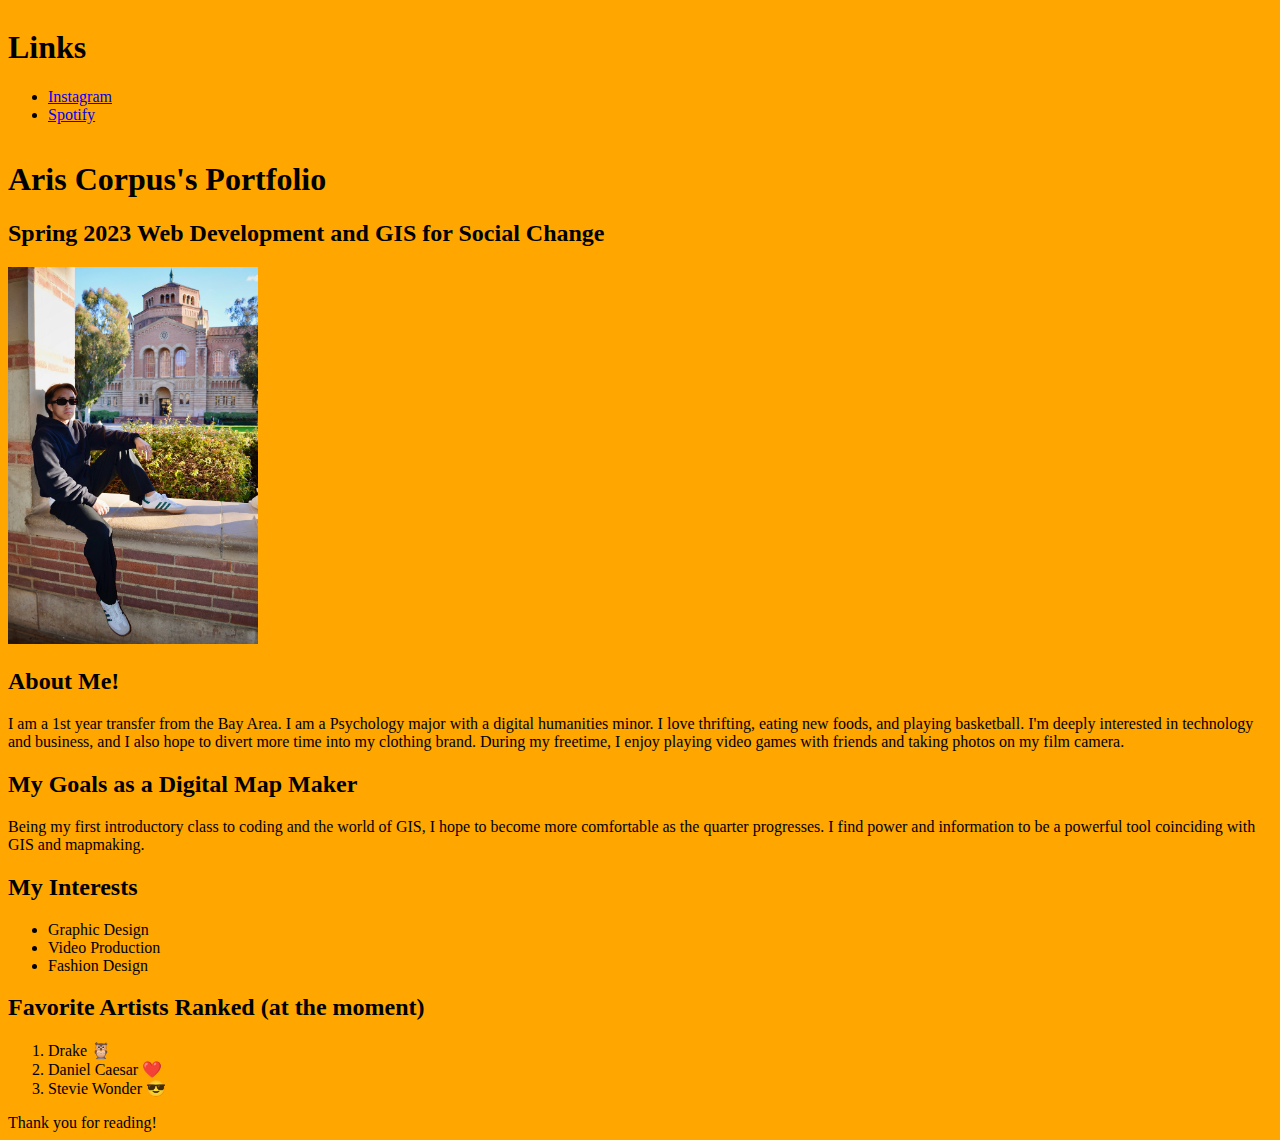
<file: week1/index.html>
<!DOCTYPE html>
<html>
    <head>
        <title>Aris' Portfolio</title>
        <meta charset="utf-8" />
        <link rel="shortcut icon" href="#">
        <link rel="stylesheet" href="styles/style.css">
    </head>

    <body>
        <header>
            <h1>Links</h1>
                <ul>
                    <li><a href="https://www.instagram.com/patchypotty/">Instagram</a></li>
                    <li><a href="https://open.spotify.com/user/patchypotty?si=cf1f52a7e07442c6">Spotify</a></li>
                 </ul>
      
        </header>

        <div class="main">
            <h1>Aris Corpus's Portfolio</h1>
            <h2>Spring 2023 Web Development and GIS for Social Change</h2>
            
            <img class="fitpicture"
            src="me.jpg"
            alt="A picture of me!">
            
            <h2>About Me!</h2>
            <p> I am a 1st year transfer from the Bay Area. I am a Psychology major with a digital humanities minor. 
                I love thrifting, eating new foods, and playing basketball. I'm deeply interested in technology and business, and I also hope to divert more time into my clothing brand. 
                During my freetime, I enjoy playing video games with friends and taking photos on my film camera.</p>
           
            <h2>My Goals as a Digital Map Maker</h2>
            <p>Being my first introductory class to coding and the world of GIS, I hope to become more comfortable as the quarter progresses. 
               I find power and information to be a powerful tool coinciding with GIS and mapmaking.</p>
            
            <h2>My Interests</h2>
            <ul>
                 <li>Graphic Design</li>
                 <li>Video Production</li>
                 <li>Fashion Design</li>
            </ul>
            
            <h2>Favorite Artists Ranked (at the moment)</h2>
            <ol>
                 <li>Drake 🦉</li>
                 <li>Daniel Caesar ❤️</li>
                 <li>Stevie Wonder 😎</li>
            </ol>

        <div id="footer">
            Thank you for reading!
        </div>
    </body>
</html>
</file>
<file: week1/styles/style.css>
body{
    display: grid;
    /* grid-template-columns: 1fr;  */
    grid-auto-rows: auto 1fr;
    grid-template-areas: "header" "main_content" "footer";
    background-color: rgb(255, 166, 0);
    /* height: 100vh; */
}

header{
    grid-area: header;
}

#footer{
    grid-area: footer;
}

.main{
    grid-area: main_content;
    grid-template-areas: "content";
}

#contents{
    grid-area: content;
}
.fitpicture{
    max-width: 250px;
}
</file>
